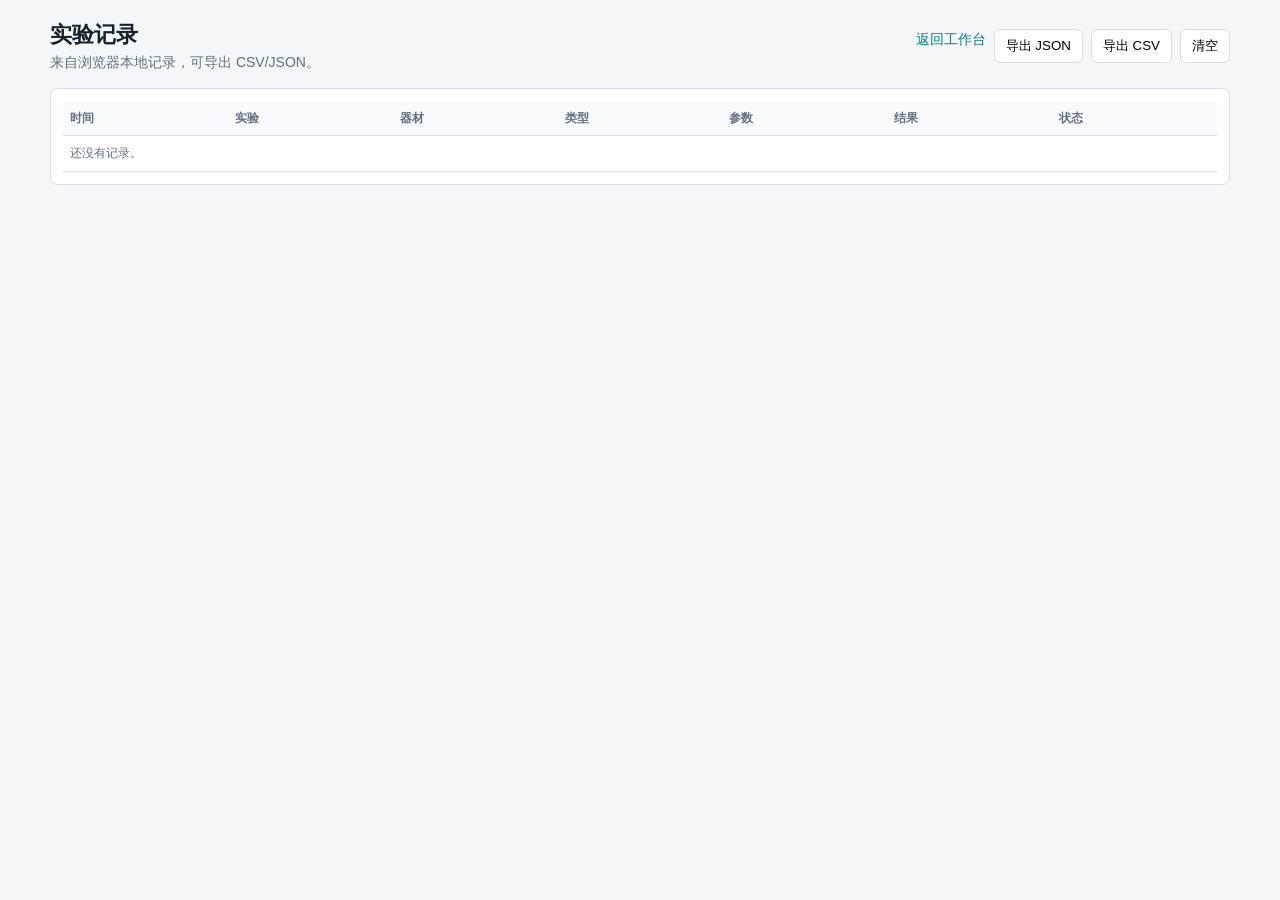
<file: experiments/static/records.html>
<!DOCTYPE html>
<html lang="zh-CN">
<head>
<meta charset="UTF-8">
<meta name="viewport" content="width=device-width, initial-scale=1.0">
<title>实验记录</title>
<style>
body{margin:0;background:#f4f6f8;color:#17212b;font:14px/1.55 -apple-system,BlinkMacSystemFont,"PingFang SC","Segoe UI",sans-serif}
main{max-width:1180px;margin:0 auto;padding:18px}
a{color:#087f8c;text-decoration:none}button{border:1px solid #d8dee6;background:#fff;border-radius:6px;padding:7px 11px;cursor:pointer}
.top{display:flex;justify-content:space-between;gap:12px;align-items:center;margin-bottom:14px}.panel{background:#fff;border:1px solid #d8dee6;border-radius:8px;padding:12px}
table{width:100%;border-collapse:collapse;font-size:12px}th,td{border-bottom:1px solid #d8dee6;padding:8px 7px;text-align:left;vertical-align:top}th{color:#637083;background:#f8fafc}
.mut{color:#637083}.actions{display:flex;gap:8px;flex-wrap:wrap}
</style>
</head>
<body>
<main>
  <div class="top">
    <div><h1 style="margin:0;font-size:22px">实验记录</h1><div class="mut">来自浏览器本地记录，可导出 CSV/JSON。</div></div>
    <div class="actions"><a href="/">返回工作台</a><button onclick="exportJSON()">导出 JSON</button><button onclick="exportCSV()">导出 CSV</button><button onclick="clearRecords()">清空</button></div>
  </div>
  <section class="panel">
    <table>
      <thead><tr><th>时间</th><th>实验</th><th>器材</th><th>类型</th><th>参数</th><th>结果</th><th>状态</th></tr></thead>
      <tbody id="rows"></tbody>
    </table>
  </section>
</main>
<script>
var key='em_lab_records';
function records(){try{return JSON.parse(localStorage.getItem(key)||'[]')}catch(e){return[]}}
function compact(o){return Object.keys(o||{}).filter(function(k){return o[k]!==undefined&&o[k]!==null&&o[k]!==''}).map(function(k){return k+'='+o[k]}).slice(0,10).join('<br>')}
function render(){var rs=records();document.getElementById('rows').innerHTML=rs.length?rs.map(function(r){return '<tr><td>'+r.time+'</td><td>'+r.module+'</td><td>'+r.profile+'</td><td>'+r.experiment+'</td><td>'+compact(r.params)+'</td><td>'+compact(r.metrics)+'</td><td>'+(r.valid?'有效':'无效')+'</td></tr>'}).join(''):'<tr><td colspan="7" class="mut">还没有记录。</td></tr>'}
function download(name,text){var a=document.createElement('a');a.href=URL.createObjectURL(new Blob([text],{type:'text/plain'}));a.download=name;a.click();URL.revokeObjectURL(a.href)}
function csv(s){return '"'+String(s).replace(/"/g,'""')+'"'}
function exportJSON(){download('em-lab-records.json',JSON.stringify(records(),null,2))}
function exportCSV(){var out=['time,module,profile,experiment,params,metrics,valid'];records().forEach(function(r){out.push([r.time,r.module,r.profile,r.experiment,JSON.stringify(r.params),JSON.stringify(r.metrics),r.valid].map(csv).join(','))});download('em-lab-records.csv',out.join('\n'))}
function clearRecords(){localStorage.removeItem(key);render()}
render();
</script>
</body>
</html>
</file>
